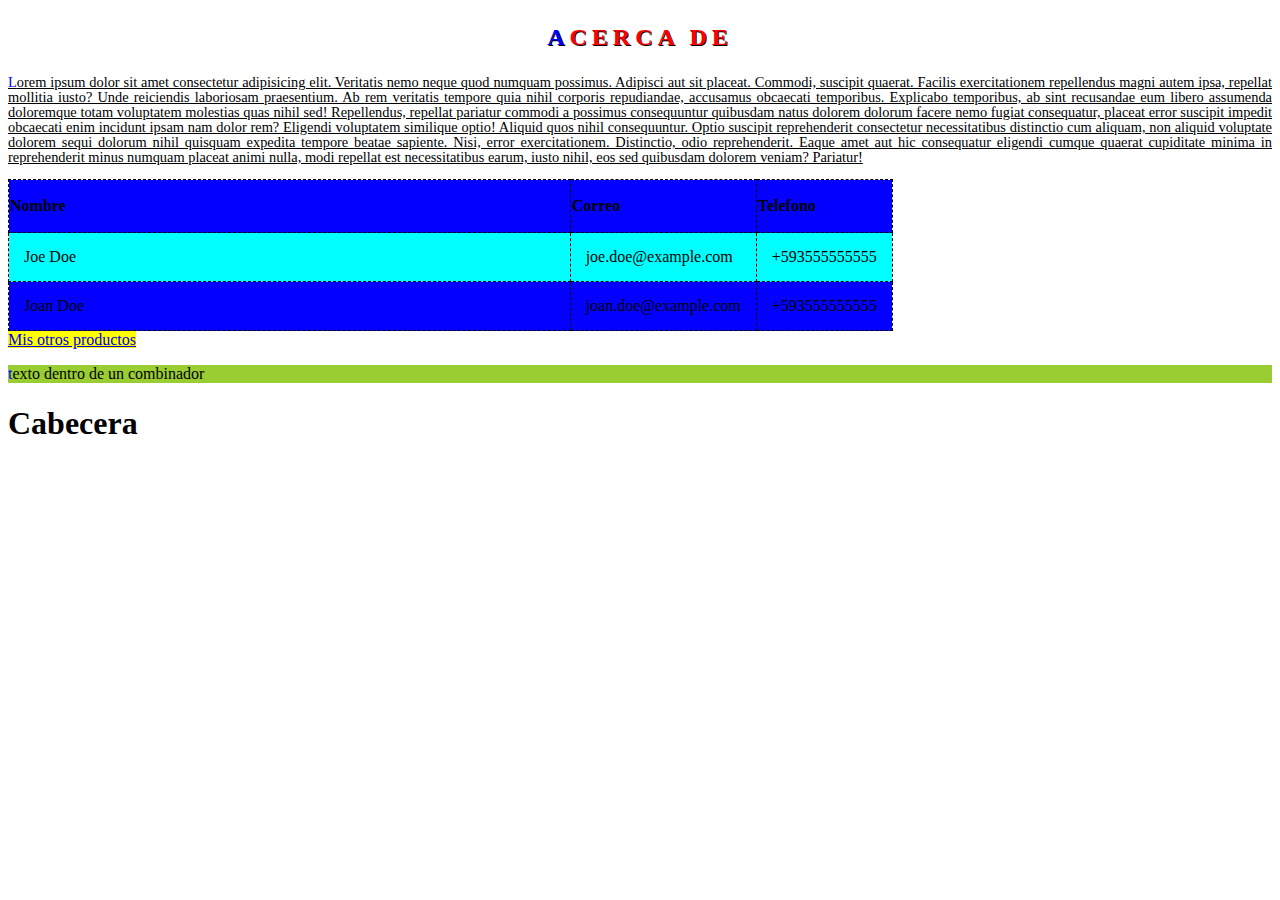
<file: about.html>
<!DOCTYPE html>
<html lang="en">

<head>
    <meta charset="UTF-8">
    <meta name="viewport" content="width=device-width, initial-scale=1.0">
    <title>Acerca de </title>
    <link rel="stylesheet" href="assets/styles/aboutStyles.css">
</head>

<body>

    <p class="miTitulo">Acerca de</p>
    <p class="mitexto">Lorem ipsum dolor sit amet consectetur adipisicing elit. Veritatis nemo neque quod numquam
        possimus. Adipisci aut sit placeat. Commodi, suscipit quaerat. Facilis exercitationem repellendus magni autem
        ipsa, repellat mollitia iusto?
        Unde reiciendis laboriosam praesentium. Ab rem veritatis tempore quia nihil corporis repudiandae, accusamus
        obcaecati temporibus. Explicabo temporibus, ab sint recusandae eum libero assumenda doloremque totam voluptatem
        molestias quas nihil sed!
        Repellendus, repellat pariatur commodi a possimus consequuntur quibusdam natus dolorem dolorum facere nemo
        fugiat consequatur, placeat error suscipit impedit obcaecati enim incidunt ipsam nam dolor rem? Eligendi
        voluptatem similique optio!
        Aliquid quos nihil consequuntur. Optio suscipit reprehenderit consectetur necessitatibus distinctio cum aliquam,
        non aliquid voluptate dolorem sequi dolorum nihil quisquam expedita tempore beatae sapiente. Nisi, error
        exercitationem. Distinctio, odio reprehenderit.
        Eaque amet aut hic consequatur eligendi cumque quaerat cupiditate minima in reprehenderit minus numquam placeat
        animi nulla, modi repellat est necessitatibus earum, iusto nihil, eos sed quibusdam dolorem veniam? Pariatur!
    </p>

    <div id="table-container">
        <table>
            <tr>
                <th>Nombre</th>
                <th>Correo</th>
                <th>Telefono</th>
            </tr>
            <tr>
                <td>Joe Doe</td>
                <td>joe.doe@example.com</td>
                <td>+593555555555</td>
            </tr>
            <tr>
                <td>Joan Doe</td>
                <td>joan.doe@example.com</td>
                <td>+593555555555</td>
            </tr>
        </table>
    </div>
    <a href="index.html" target="_blank">Mis otros productos</a>
    <div class="micombinador">
        <p>texto dentro de un combinador</p>
        <h1>Cabecera</h1>
    </div>
</body>


</html>
</file>
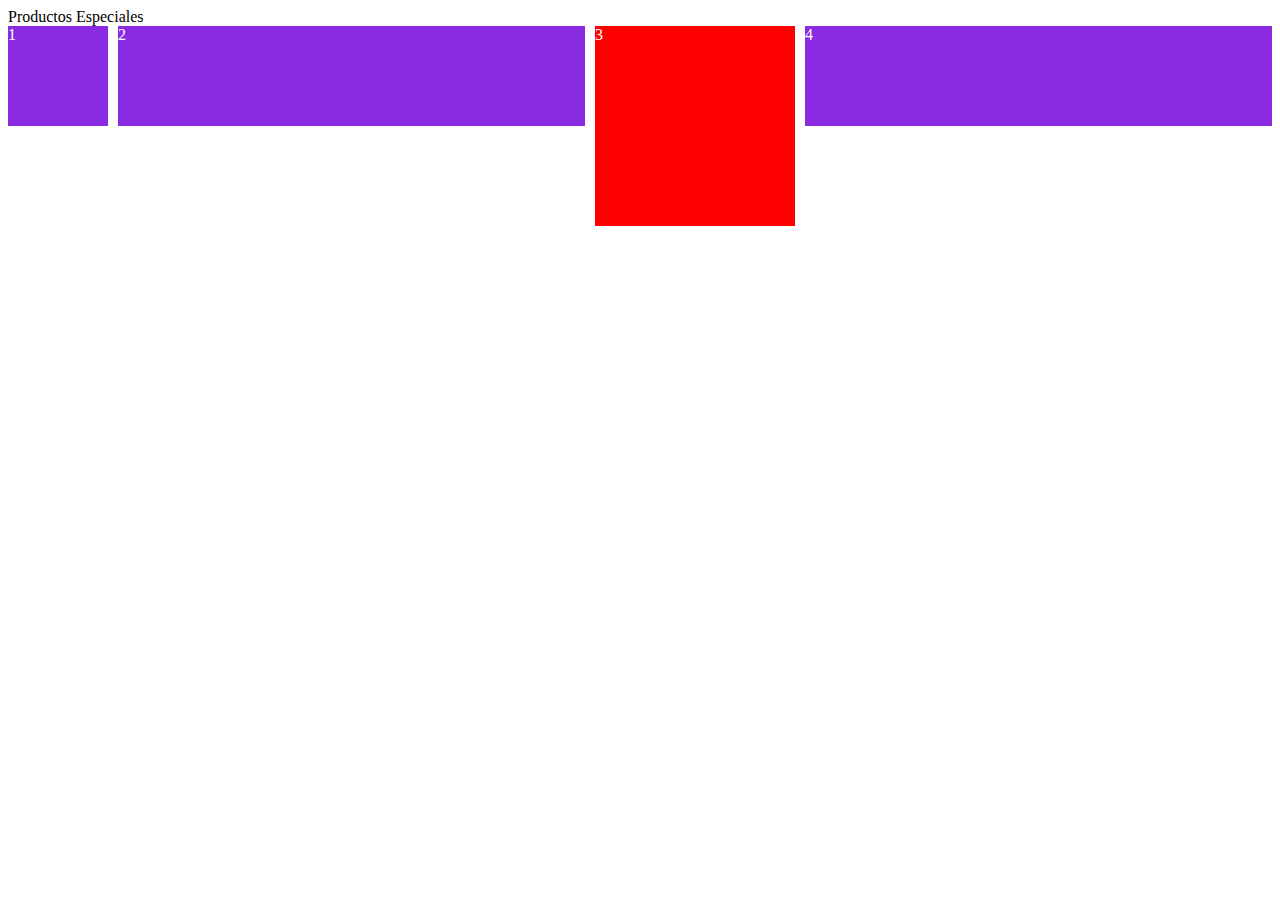
<file: bonus.html>
<!DOCTYPE html>
<html lang="en">

<head>
    <meta charset="UTF-8">
    <meta name="viewport" content="width=device-width, initial-scale=1.0">
    <title>Productos Especiales</title>
    <style>
        /*.class1 {
        display: block;
        background-color: blue;
        color: white;
        }*/
        .container{
            display: flex;
            /*flex-direction: row;
            flex-wrap: wrap-reverse;*/
            flex-flow: row wrap;
            justify-content: flex-start;
            height: 600px;
            gap: 10px;

        }
        .container>div{
            width: 100px;
            height: 100px;
            background-color: blueviolet;
            color: white;
        }
        .container>div.larger{
            width: 200px;
            height: 200px;
            background-color: red;
            color: white;
        }
        .container>div.first{
            order: 3;
            flex-grow: 2;
        }
        .container>div.second{
            flex-grow: 2;
        }
    </style>
</head>

<body>
    Productos Especiales
    <!--<div class="class1">Parrafo 1</div>-->
    <div class="container">
        <div>1</div>
        <div class="second">2</div>
        <div class="larger">3</div>
        <div class="first">4</div>
        <!--
        <div>5</div>
        <div>6</div>
        <div>7</div>
        <div>8</div>
        <div>9</div>
        <div>10</div>
        <div>11</div>
        <div>12</div>
        -->
    </div>
</body>

</html>
</file>
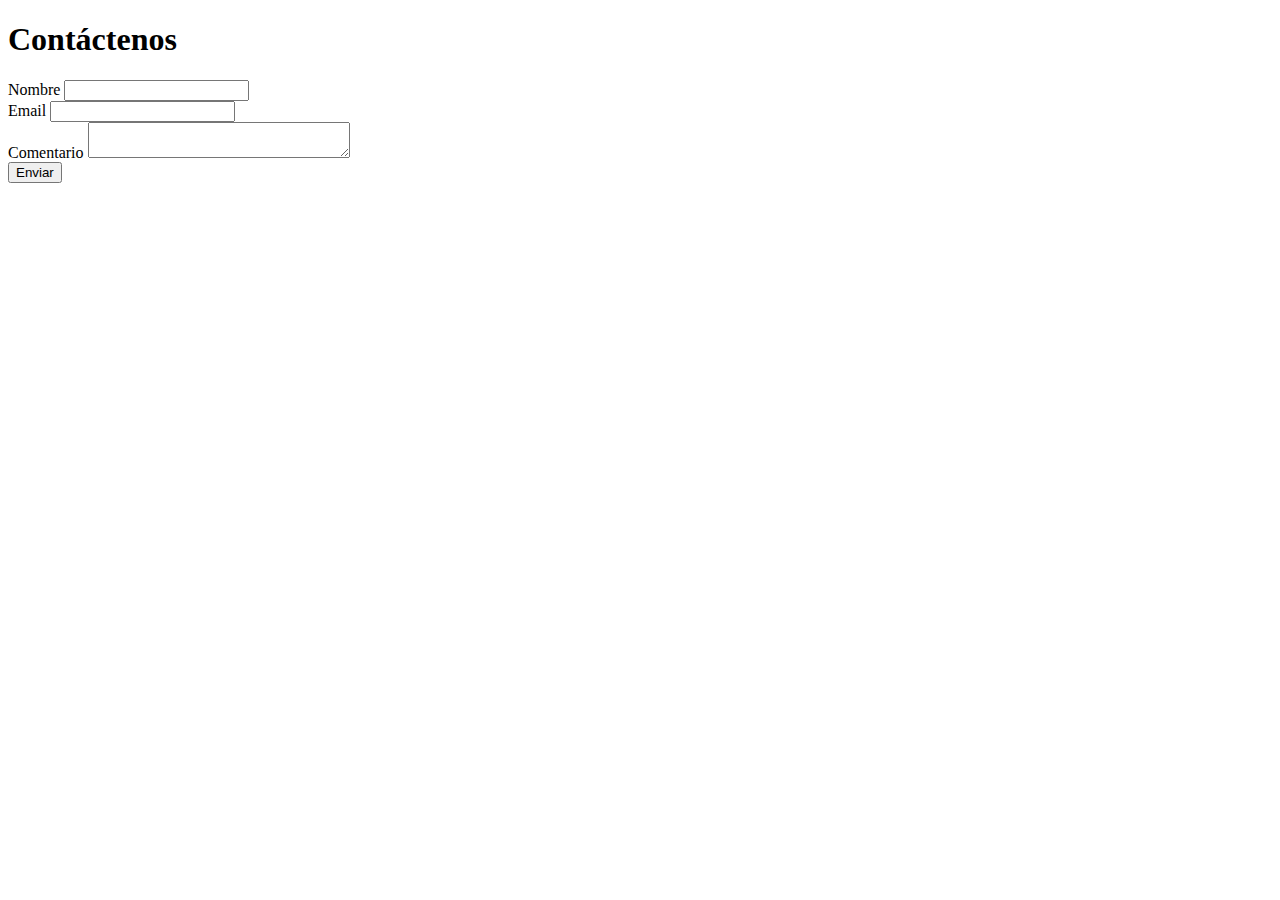
<file: contact.html>
<!DOCTYPE html>
<html lang="en">

<head>
    <meta charset="UTF-8">
    <meta name="viewport" content="width=device-width, initial-scale=1.0">
    <title>Contáctenos</title>
</head>

<body>
    <h1>Contáctenos</h1>
    <form action="">
        <label>Nombre</label>
        <input type="text">
        <br>
        <label>Email</label>
        <input type="email">
        <br>
        <label>Comentario</label>
        <textarea name="" id="" cols="30" rows="2"></textarea>
        <br>
        <input type="button" value="Enviar">

    </form>
</body>

</html>
  <!--
  <label>Fecha</label>
        <input type="date">
        <br>
        <label>Clave</label>
        <input type="password">
        <br>
        <label>Radio</label>
        <input type="radio">
        <input type="number">
        <input type="time">
        <input type="color">
        <input type="image">
        <input type="file">
        <input type="button" value="Texto">
        -->
</file>
<file: assets/styles/aboutStyles.css>
.miTitulo {
    font-weight: bold;
    font-size: 1.5em;
    color: #ff0000;
    text-align: center;
    text-transform: uppercase;
    letter-spacing: 5px;
    text-shadow: 1px 1px #000000;
}

.mitexto {
    font-size: 0.9em;
    text-align: justify;
    text-decoration: underline;
    line-height: 15px;
}

#table-container {
    width: 70%;
}

table,
td,
tr,
th {
    border: 1px dashed;
    width: 100%;
}

table {
    border-collapse: collapse;
}

th {
    height: 50px;
    text-align: justify;
    vertical-align: middle;
}

td {
    padding: 15px;
}
td:hover{
    background-color: #12e131;
}
tr:nth-child(even){
    background-color: aqua;
}
tr:nth-child(odd){
    background-color: rgb(4, 0, 255);
}

a:hover{
    color: #c14949;
}


span:first-child{
    background-color: blue;
}
p::first-letter{
    color: blue;
}

a:visited {
    color: #ddff00;
}
a[target="_blank"]{
    background-color: yellow;
}
.micombinador>p{
 background-color: yellowgreen;  

}
</file>
